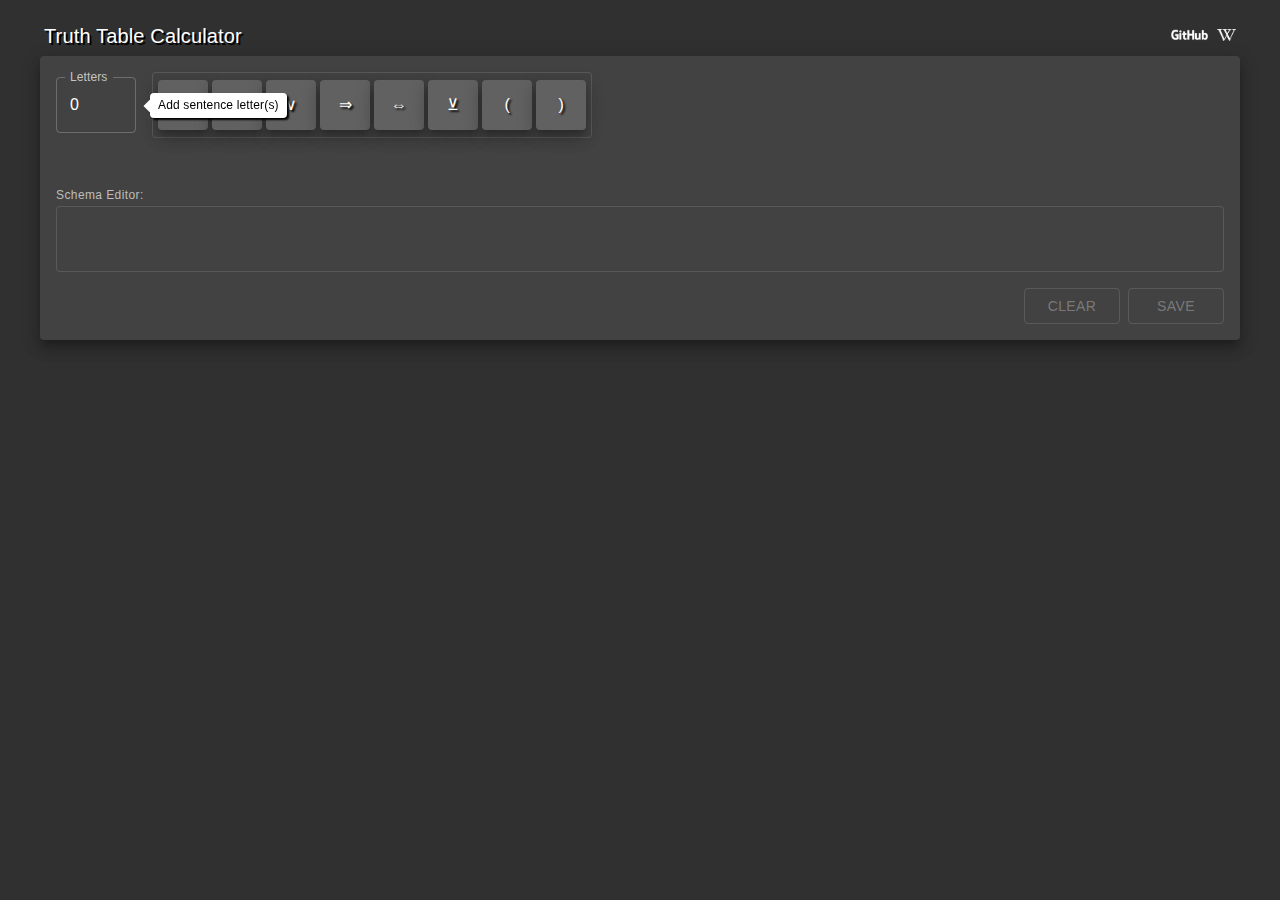
<file: work/truthtables/index.html>
<!doctype html><html lang="en"><head><meta charset="utf-8"/><meta name="viewport" content="width=device-width,initial-scale=1"/><meta name="theme-color" content="#000000"/><meta name="description" content="Truth Tables Calculator"/><title>Truth Table Calculator</title><link href="/work/truthtables/css/main.53232805.chunk.css" rel="stylesheet"></head><body><noscript>You need to enable JavaScript to run this app.</noscript><div id="root"></div><script>!function(e){function t(t){for(var n,l,f=t[0],i=t[1],a=t[2],c=0,s=[];c<f.length;c++)l=f[c],Object.prototype.hasOwnProperty.call(o,l)&&o[l]&&s.push(o[l][0]),o[l]=0;for(n in i)Object.prototype.hasOwnProperty.call(i,n)&&(e[n]=i[n]);for(p&&p(t);s.length;)s.shift()();return u.push.apply(u,a||[]),r()}function r(){for(var e,t=0;t<u.length;t++){for(var r=u[t],n=!0,f=1;f<r.length;f++){var i=r[f];0!==o[i]&&(n=!1)}n&&(u.splice(t--,1),e=l(l.s=r[0]))}return e}var n={},o={1:0},u=[];function l(t){if(n[t])return n[t].exports;var r=n[t]={i:t,l:!1,exports:{}};return e[t].call(r.exports,r,r.exports,l),r.l=!0,r.exports}l.m=e,l.c=n,l.d=function(e,t,r){l.o(e,t)||Object.defineProperty(e,t,{enumerable:!0,get:r})},l.r=function(e){"undefined"!=typeof Symbol&&Symbol.toStringTag&&Object.defineProperty(e,Symbol.toStringTag,{value:"Module"}),Object.defineProperty(e,"__esModule",{value:!0})},l.t=function(e,t){if(1&t&&(e=l(e)),8&t)return e;if(4&t&&"object"==typeof e&&e&&e.__esModule)return e;var r=Object.create(null);if(l.r(r),Object.defineProperty(r,"default",{enumerable:!0,value:e}),2&t&&"string"!=typeof e)for(var n in e)l.d(r,n,function(t){return e[t]}.bind(null,n));return r},l.n=function(e){var t=e&&e.__esModule?function(){return e.default}:function(){return e};return l.d(t,"a",t),t},l.o=function(e,t){return Object.prototype.hasOwnProperty.call(e,t)},l.p="/";var f=this.webpackJsonptt=this.webpackJsonptt||[],i=f.push.bind(f);f.push=t,f=f.slice();for(var a=0;a<f.length;a++)t(f[a]);var p=i;r()}([])</script><script src="/work/truthtables/js/2.c3d80a3d.chunk.js"></script><script src="/work/truthtables/js/main.a327177e.chunk.js"></script></body></html>
</file>
<file: work/truthtables/css/main.53232805.chunk.css>
.DnDElement{width:calc(3.5rem - 6px);height:calc(3.5rem - 6px);display:flex;align-items:center;justify-content:center;margin:2px;text-shadow:2px 2px 2px #000}@-webkit-keyframes wiggle{0%{-webkit-transform:rotate(0deg);transform:rotate(0deg)}5%{-webkit-transform:rotate(-1deg);transform:rotate(-1deg)}15%{-webkit-transform:rotate(-3deg);transform:rotate(-3deg)}35%{-webkit-transform:rotate(-1deg);transform:rotate(-1deg)}50%{-webkit-transform:rotate(0deg);transform:rotate(0deg)}55%{-webkit-transform:rotate(1deg);transform:rotate(1deg)}70%{-webkit-transform:rotate(3deg);transform:rotate(3deg)}90%{-webkit-transform:rotate(1deg);transform:rotate(1deg)}to{-webkit-transform:rotate(0deg);transform:rotate(0deg)}}@keyframes wiggle{0%{-webkit-transform:rotate(0deg);transform:rotate(0deg)}5%{-webkit-transform:rotate(-1deg);transform:rotate(-1deg)}15%{-webkit-transform:rotate(-3deg);transform:rotate(-3deg)}35%{-webkit-transform:rotate(-1deg);transform:rotate(-1deg)}50%{-webkit-transform:rotate(0deg);transform:rotate(0deg)}55%{-webkit-transform:rotate(1deg);transform:rotate(1deg)}70%{-webkit-transform:rotate(3deg);transform:rotate(3deg)}90%{-webkit-transform:rotate(1deg);transform:rotate(1deg)}to{-webkit-transform:rotate(0deg);transform:rotate(0deg)}}.DnDElement:hover{-webkit-animation:wiggle .3s;animation:wiggle .3s}.DnDElement.fade{transition:opacity 2s linear}.hover:hover{background-color:#212121}.Display{flex-direction:column}.Display tbody,.Display td,.Display th,.Display thead{border:1px solid #424242}.Display td,.Display th{width:1.5rem;height:1.5rem;text-align:center;text-shadow:-2px 1px 4px #000;font-weight:400}.Display .mainOp{border:1px solid #fff;height:calc(1.5rem - 2px)}.Display .Card{padding:.15rem;margin:.5rem}.Display .tableButton{background-color:#757575}.Display .tableButton:hover{background-color:#424242}.Display .tableButton:active{background-color:#757575}html{margin-left:calc(100vw - 100%)}
/*# sourceMappingURL=main.53232805.chunk.css.map */
</file>
